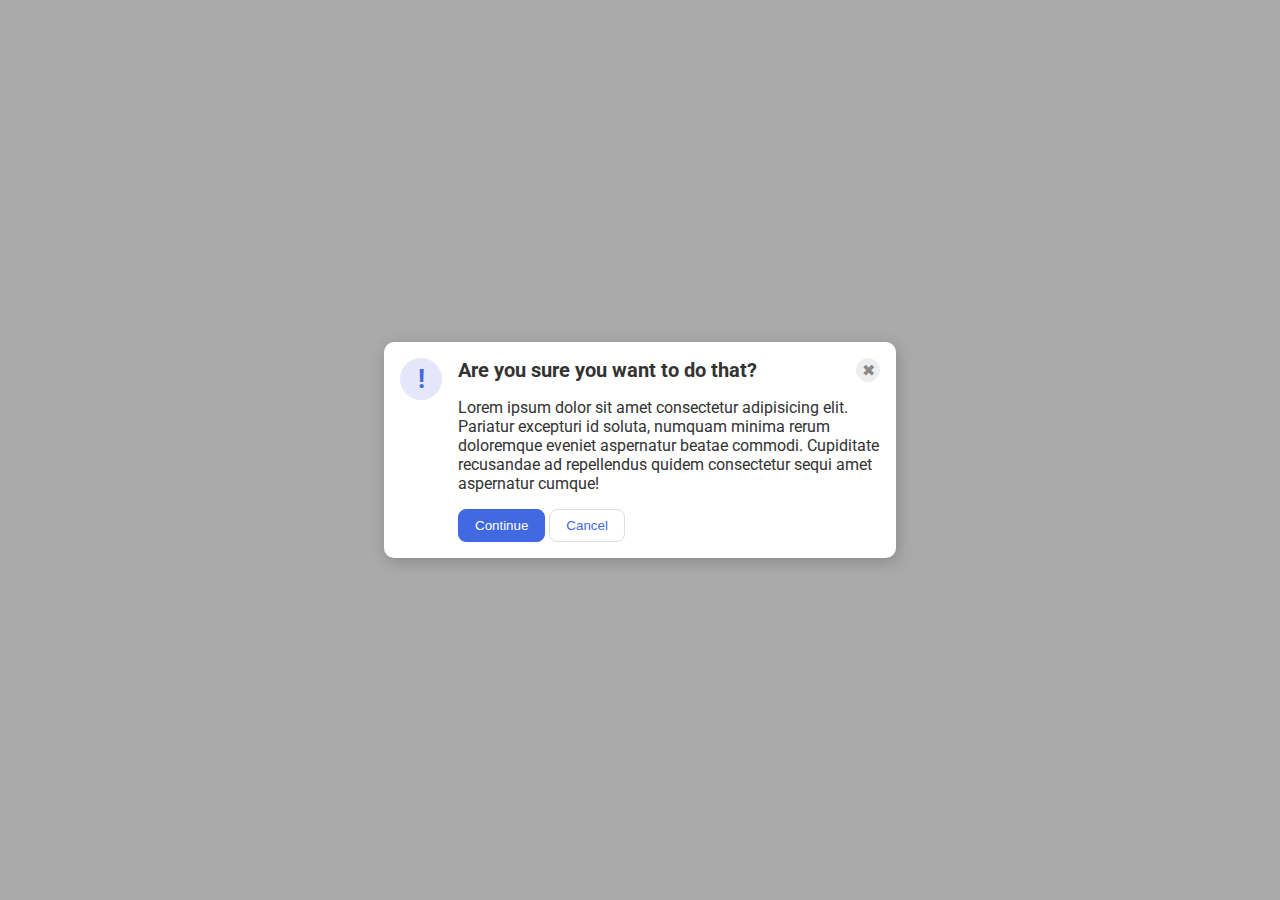
<file: flex/05-flex-modal/index.html>
<!DOCTYPE html>
<html lang="en">
  <head>
    <meta charset="UTF-8">
    <meta http-equiv="X-UA-Compatible" content="IE=edge">
    <meta name="viewport" content="width=device-width, initial-scale=1.0">
    <link rel="stylesheet" href="style.css">
    <title>Modal</title>
  </head>
  <body>
    <div class="modal">
      <div class="icon">!</div>
      <div class="content">
      <div class="special">
      <div class="header"><strong>Are you sure you want to do that?</strong></div>
      <button class="close-button">✖</button>
      </div>
      <div class="text">Lorem ipsum dolor sit amet consectetur adipisicing elit. Pariatur excepturi id soluta, numquam minima rerum doloremque eveniet aspernatur beatae commodi. Cupiditate recusandae ad repellendus quidem consectetur sequi amet aspernatur cumque!</div>
      <div class="buttons">
      <button class="continue">Continue</button>
      <button class="cancel">Cancel</button>
      </div>
    </div>
    </div>
  </body>
</html>
</file>
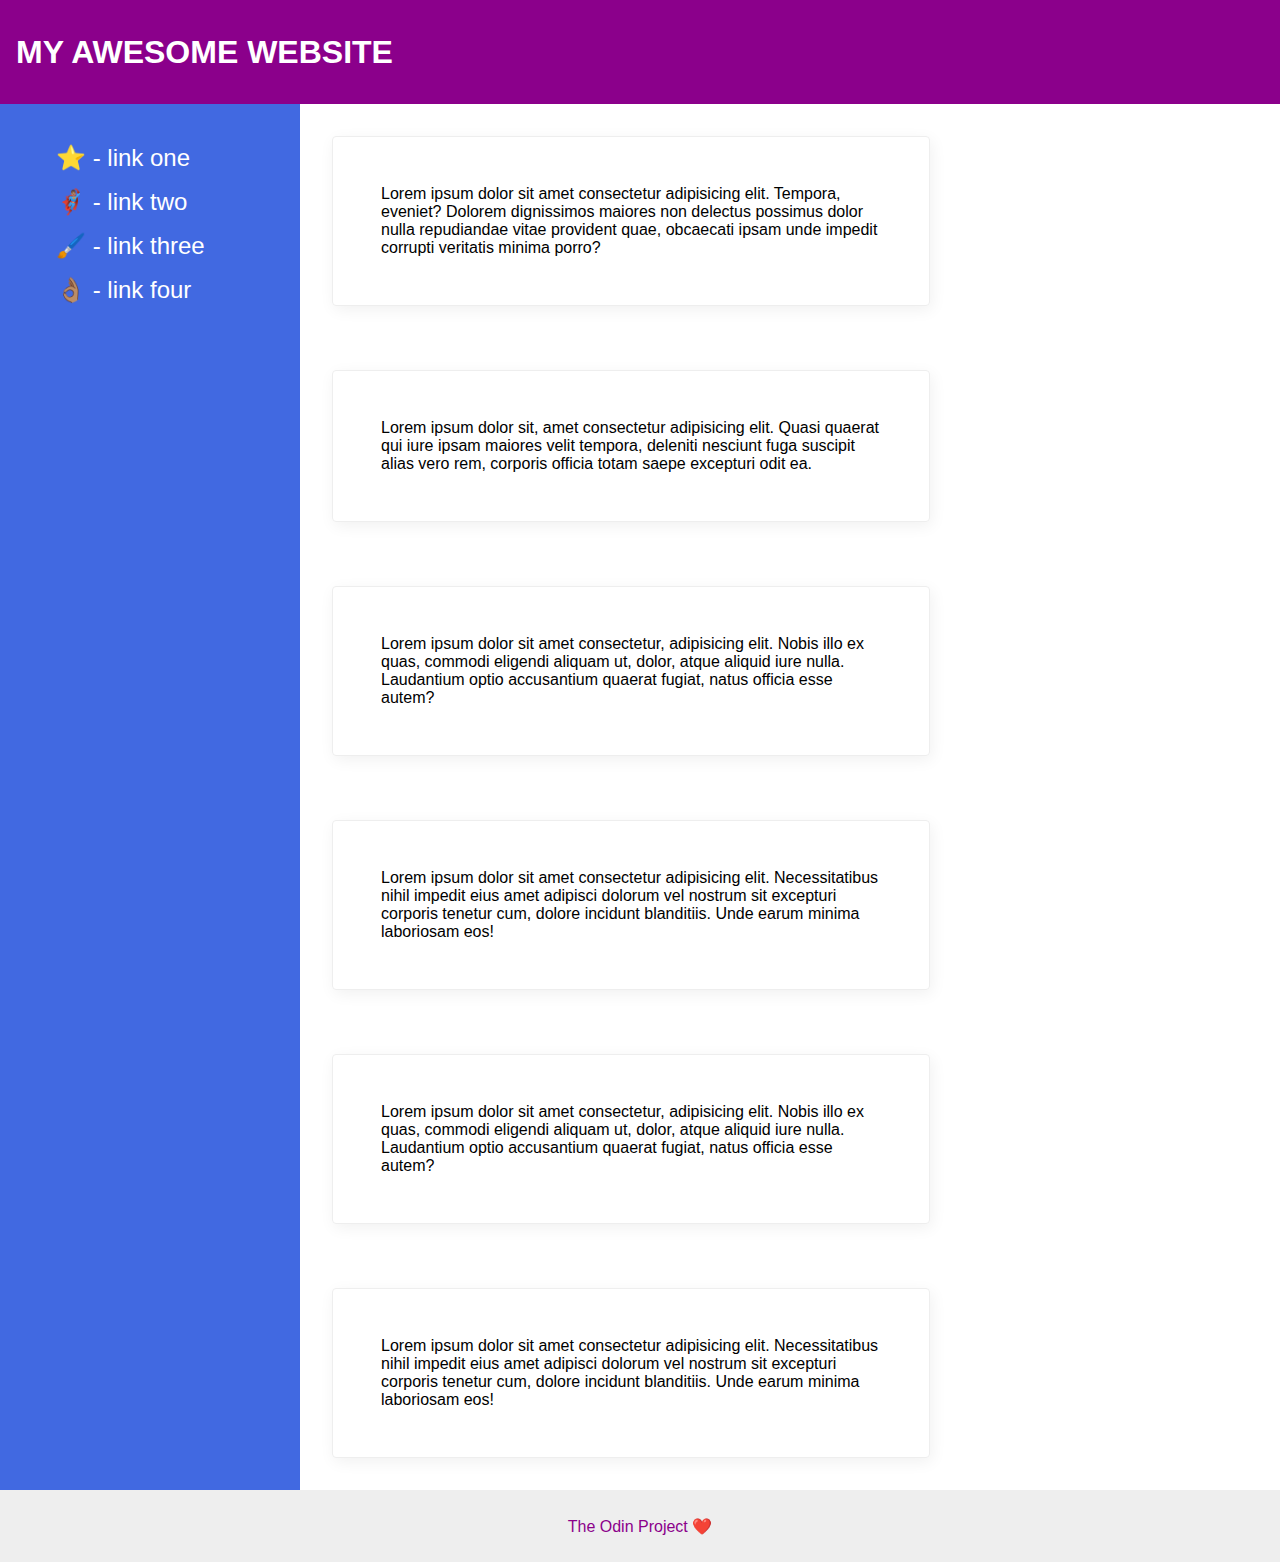
<file: flex/07-flex-layout-2/index.html>
<!DOCTYPE html>
<html lang="en">
  <head>
    <meta charset="UTF-8">
    <meta http-equiv="X-UA-Compatible" content="IE=edge">
    <meta name="viewport" content="width=device-width, initial-scale=1.0">
    <title>The Holy Grail</title>
    <link rel="stylesheet" href="style.css">
  </head>
  <body>
    <div class="header">
      MY AWESOME WEBSITE
    </div>
    
    <div class="middle">
    <div class="sidebar">
      <ul>
        <li><a href="#">⭐ - link one</a></li>
        <li><a href="#">🦸🏽‍♂️ - link two</a></li>
        <li><a href="#">🖌️ - link three</a></li>
        <li><a href="#">👌🏽 - link four</a></li>
      </ul>
    </div>

    <div class="content">
    <div class="card">Lorem ipsum dolor sit amet consectetur adipisicing elit. Tempora, eveniet? Dolorem dignissimos maiores non delectus possimus dolor nulla repudiandae vitae provident quae, obcaecati ipsam unde impedit corrupti veritatis minima porro?</div>
    <div class="card">Lorem ipsum dolor sit, amet consectetur adipisicing elit. Quasi quaerat qui iure ipsam maiores velit tempora, deleniti nesciunt fuga suscipit alias vero rem, corporis officia totam saepe excepturi odit ea.</div>
    <div class="card">Lorem ipsum dolor sit amet consectetur, adipisicing elit. Nobis illo ex quas, commodi eligendi aliquam ut, dolor, atque aliquid iure nulla. Laudantium optio accusantium quaerat fugiat, natus officia esse autem?</div>
    <div class="card">Lorem ipsum dolor sit amet consectetur adipisicing elit. Necessitatibus nihil impedit eius amet adipisci dolorum vel nostrum sit excepturi corporis tenetur cum, dolore incidunt blanditiis. Unde earum minima laboriosam eos!</div>
    <div class="card">Lorem ipsum dolor sit amet consectetur, adipisicing elit. Nobis illo ex quas, commodi eligendi aliquam ut, dolor, atque aliquid iure nulla. Laudantium optio accusantium quaerat fugiat, natus officia esse autem?</div>
    <div class="card">Lorem ipsum dolor sit amet consectetur adipisicing elit. Necessitatibus nihil impedit eius amet adipisci dolorum vel nostrum sit excepturi corporis tenetur cum, dolore incidunt blanditiis. Unde earum minima laboriosam eos!</div>
    </div>
    </div>

    <div class="footer">
      The Odin Project ❤️
    </div>
  </body>
</html>
</file>
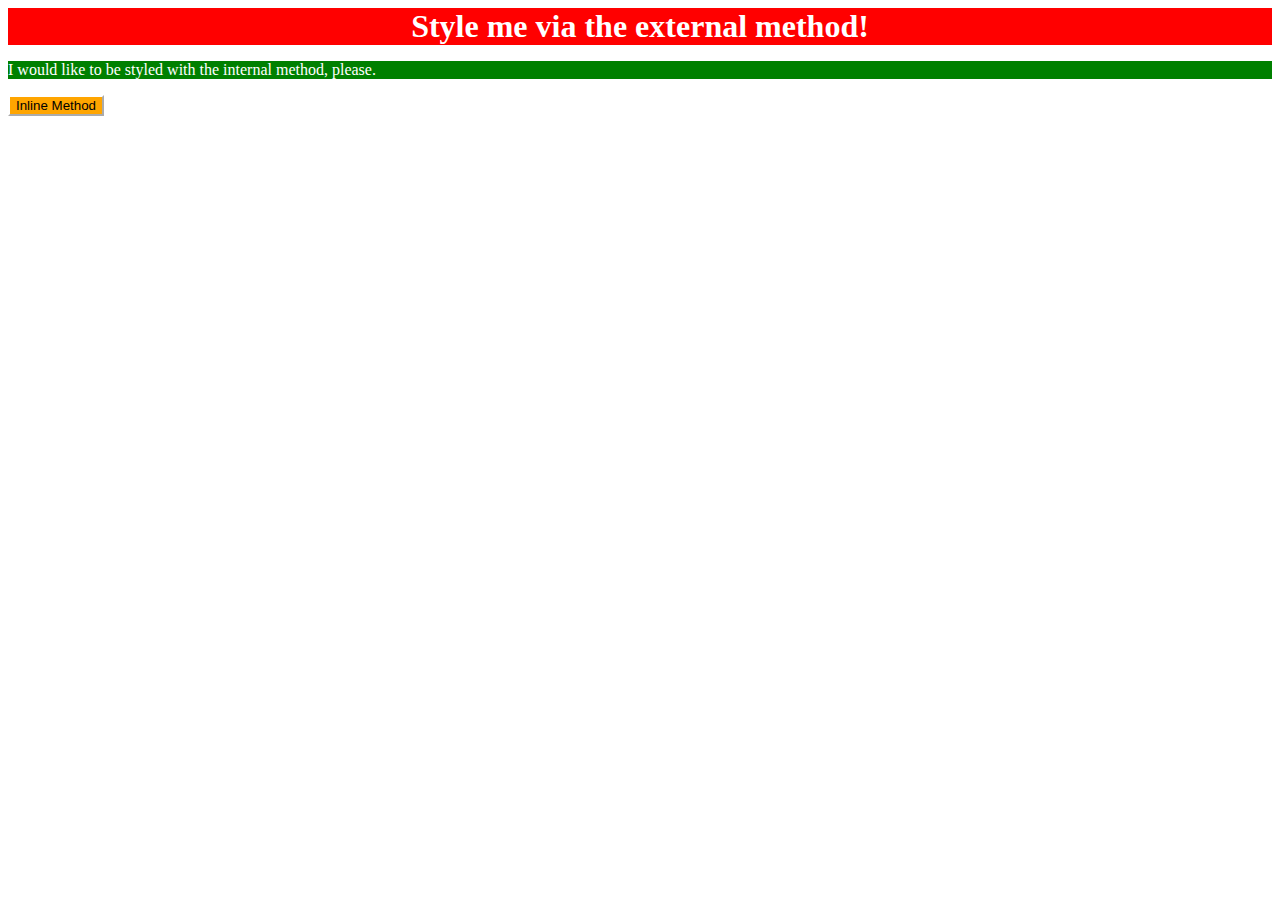
<file: foundations/01-css-methods/index.html>
<!DOCTYPE html>
<html lang="en">
  <head>
    <style>
      p {
        background-color: green;
        color: white;
      }
    </style>
    <link rel="stylesheet" href="styles.css">
    <meta charset="UTF-8">
    <meta http-equiv="X-UA-Compatible" content="IE=edge">
    <meta name="viewport" content="width=device-width, initial-scale=1.0">
    <title>Methods for Adding CSS</title>
  </head>
  <body>
    <div>Style me via the external method!</div>
    <p>I would like to be styled with the internal method, please.</p>
    <button style="border-color: white; background-color: orange;">Inline Method</button>
  </body>
</html>
</file>
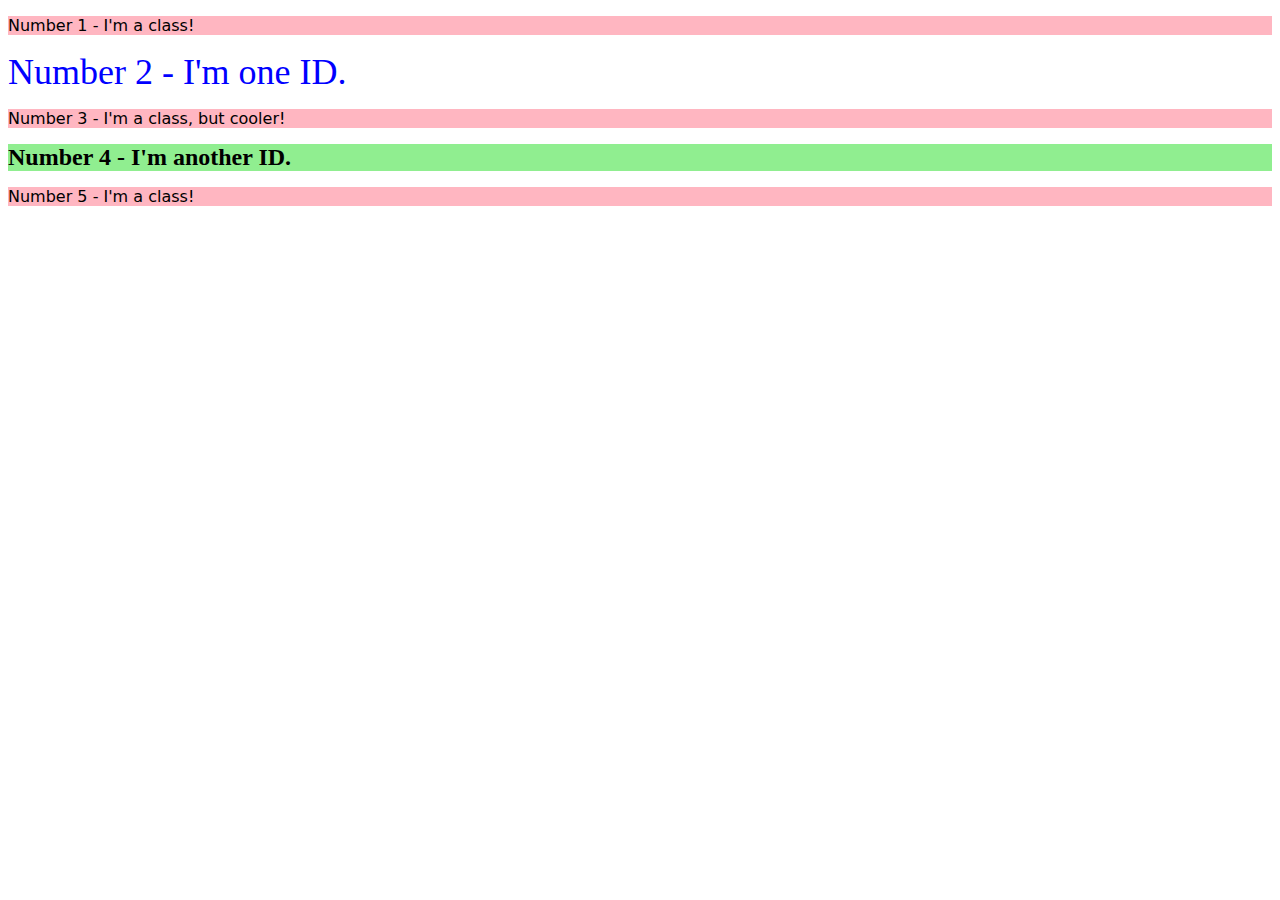
<file: foundations/02-class-id-selectors/index.html>
<!DOCTYPE html>
<html lang="en">
  <head>
    <meta charset="UTF-8">
    <meta http-equiv="X-UA-Compatible" content="IE=edge">
    <meta name="viewport" content="width=device-width, initial-scale=1.0">
    <title>Class and ID Selectors</title>
    <link rel="stylesheet" href="style.css">
  </head>
  <body>
    <p class="odd">Number 1 - I'm a class!</p>
    <div class="two">Number 2 - I'm one ID.</div>
    <p class="odd three">Number 3 - I'm a class, but cooler!</p>
    <div class="four">Number 4 - I'm another ID.</div>
    <p class="odd">Number 5 - I'm a class!</p>
  </body>
</html>
</file>
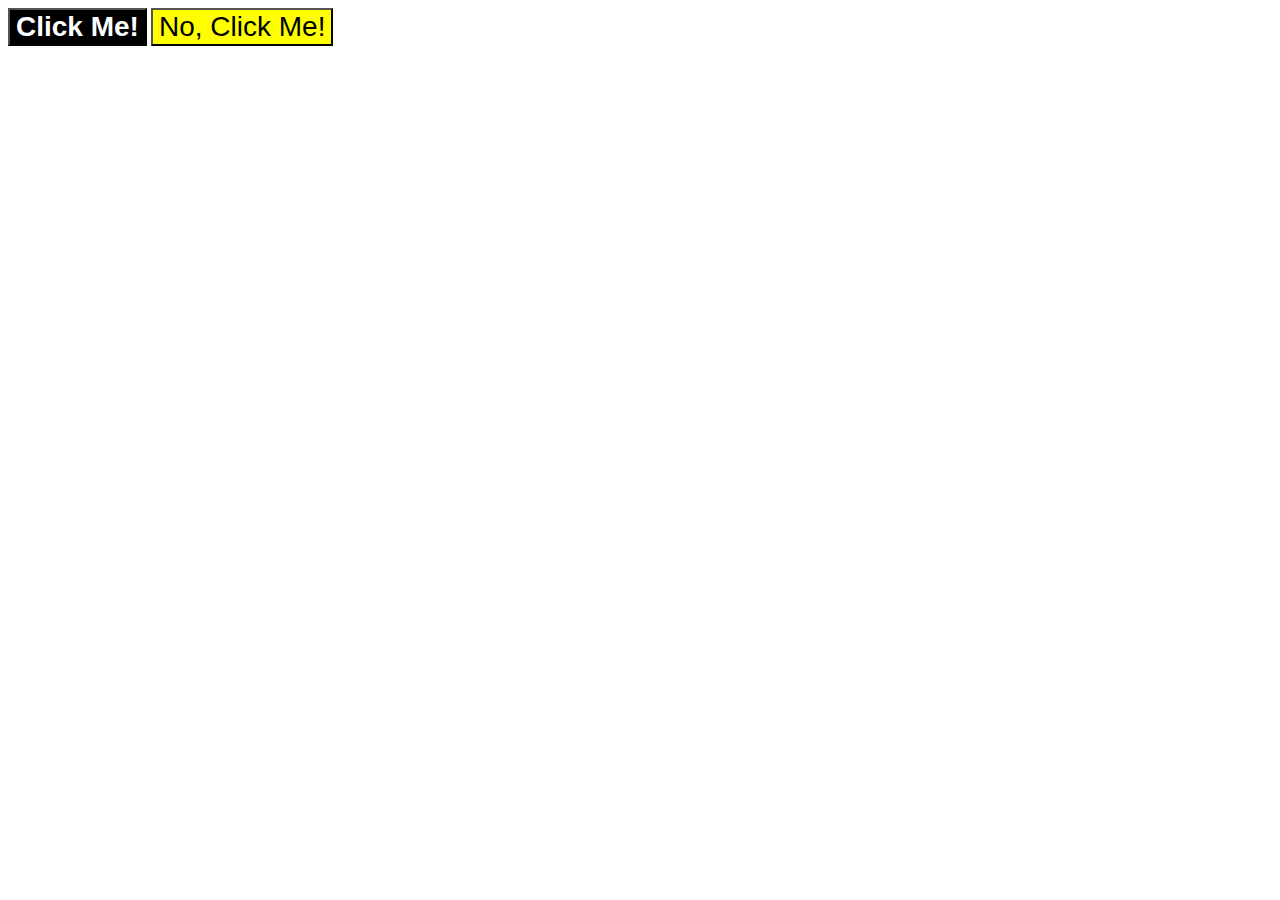
<file: foundations/03-grouping-selectors/index.html>
<!DOCTYPE html>
<html lang="en">
  <head>
    <meta charset="UTF-8">
    <meta http-equiv="X-UA-Compatible" content="IE=edge">
    <meta name="viewport" content="width=device-width, initial-scale=1.0">
    <title>Grouping Selectors</title>
    <link rel="stylesheet" href="style.css">
  </head>
  <body>
    <button class="both first">Click Me!</button>
    <button class="both second">No, Click Me!</button>
  </body>
</html>
</file>
<file: flex/05-flex-modal/style.css>
@import url('https://fonts.googleapis.com/css2?family=Roboto:wght@400;700&display=swap');

html, body {
  height: 100%;
}

body {
  font-family: Roboto, sans-serif;
  margin: 0;
  background: #aaa;
  color: #333;
  /* I'll give you this one for free lol */
  display: flex;
  align-items: center;
  justify-content: center;
}

.modal {
  display: flex;
  background: white;
  width: 480px;
  border-radius: 10px;
  box-shadow: 2px 4px 16px rgba(0,0,0,.2);
  padding: 16px;
  gap: 16px;
}

.icon {
  color: royalblue;
  font-size: 26px;
  font-weight: 700;
  background: lavender;
  width: 42px;
  height: 42px;
  border-radius: 50%;
  display: flex;
  align-items: center;
  justify-content: center;
  flex-shrink: 0;
}

.special {
  display: flex;
  align-items: center;
  font-size: 20px;
}

.content {
  display: flex;
  flex-direction: column;
  gap: 16px
}

.close-button {
  display: flex;
  margin-left: auto;
  background: #eee;
  border-radius: 50%;
  color: #888;
  font-weight: 400;
  font-size: 16px;
  height: 24px;
  width: 24px;
  display: flex;
  align-items: center;
  justify-content: center;
  border: 1px solid #eee;
  padding: 0;
}

button {
  cursor: pointer;
  padding: 8px 16px;
  border-radius: 8px;
}

button.continue {
  background: royalblue;
  border: 1px solid royalblue;
  color: white;
}

button.cancel {
  background: white;
  border: 1px solid #ddd;
  color: royalblue;
}
</file>
<file: flex/07-flex-layout-2/style.css>
body {
  font-family: -apple-system, BlinkMacSystemFont, 'Segoe UI', Roboto, Oxygen, Ubuntu, Cantarell, 'Open Sans', 'Helvetica Neue', sans-serif;
  margin: 0;
  min-height: 100vh;
  display: flex;
  flex-direction: column;
  justify-content: space-between;
}

.header {
  display: flex;
  flex-shrink: 0;
  font-size: 32px;
  font-weight: 900;
  align-items: center;
  height: 72px;
  background: darkmagenta;
  color: white;
  padding: 16px;
}

.footer {
  display: flex;
  flex-shrink: 0;
  justify-content: center;
  align-items: center;
  height: 72px;
  background: #eee;
  color: darkmagenta;
}

.sidebar {
  flex-shrink: 0;
  flex-basis: 300px;
  margin: 0;
  padding: 16px;
  font-size: 24px;
  background: royalblue;
  box-sizing: border-box;
}

ul {
  display: flex;
  flex-direction: column;
  gap: 16px;
  list-style-type: none;
}

a {
  text-decoration: none;
  color: white;
}

.card {
  display: flex;
  flex-basis: 500px;
  padding: 48px;
  border: 1px solid #eee;
  box-shadow: 2px 4px 16px rgba(0,0,0,.06);
  border-radius: 4px;
  margin: 32px;
}

.middle {
  display: flex;
  margin-bottom: auto;
  flex-grow: 1;
}

.content {
  display: flex;
  flex-wrap: wrap;
}
</file>
<file: foundations/01-css-methods/styles.css>
div {
    background-color: red;
    text-align: center;
    color: white;
    font-weight: bold;
    font-size: 32px;
}
</file>
<file: foundations/02-class-id-selectors/style.css>
.odd {
    background-color: #ffb6c1;
    font-family: Verdana, 'DejaVu Sans', sans-serif;
}

.two {
    color: #0000ff;
    font-size: 36px;
}

.third {
    font-size: 24px;
}

.four {
    background-color: #90ee90;
    font-size: 24px;
    font-weight: bold;
}
</file>
<file: foundations/03-grouping-selectors/style.css>
.both {
    font-size: 28px;
    font-family: Helvetica, 'Times New Roman', sans-serif;
}

.first {
    background-color: black;
    color: white;
    font-weight: bold;
}

.second {
    background-color: yellow;
}
</file>
